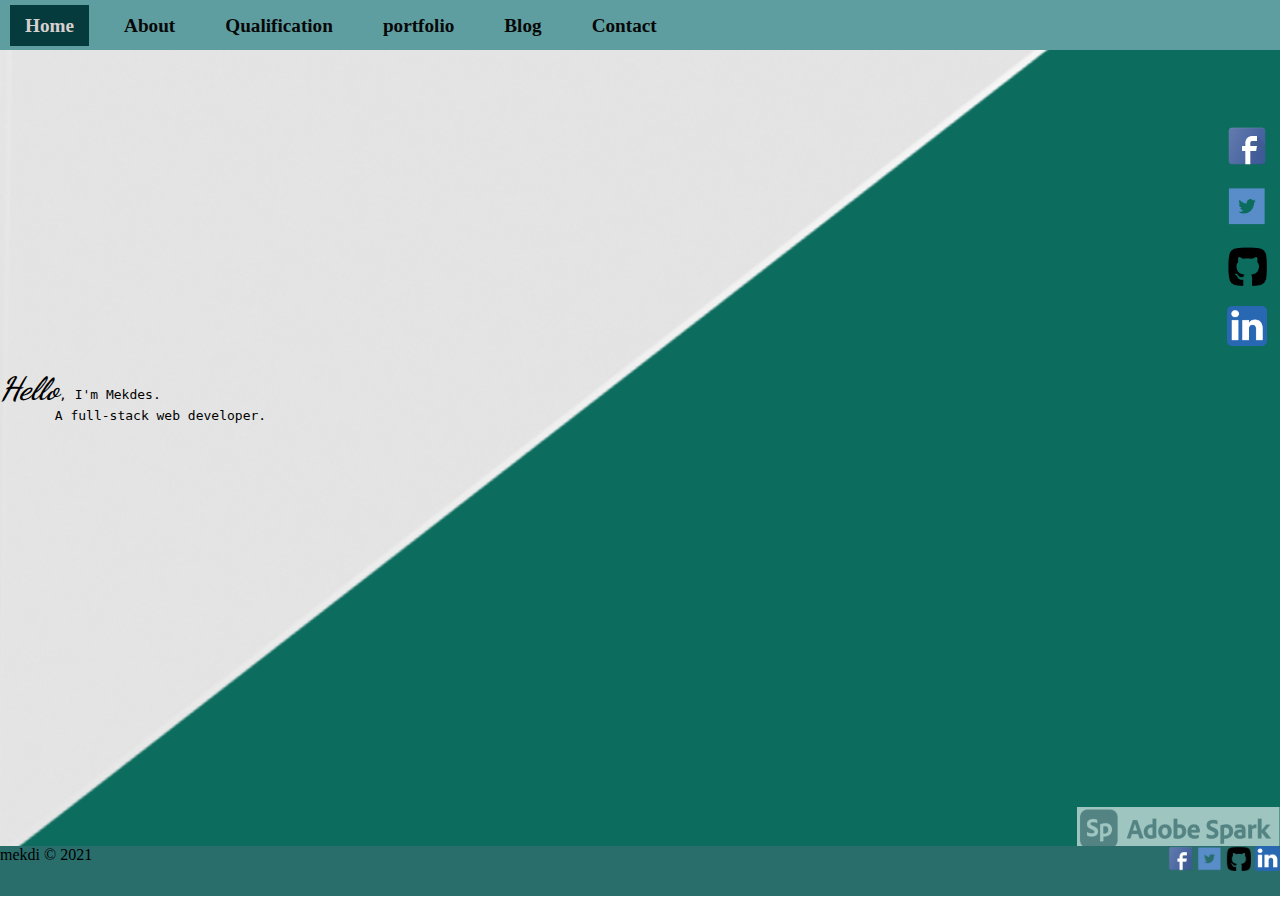
<file: index.html>
<!DOCTYPE html>
<html lang="en">
<head>
    <meta charset="UTF-8">
    <meta http-equiv="X-UA-Compatible" content="IE=edge">
    <meta name="viewport" content="width=device-width, initial-scale=1.0">
    <title>Document</title>
    <link rel="stylesheet" href="css/home.css">
    <link rel="stylesheet" href="https://pro.fontawesome.com/releases/v5.10.0/css/all.css"/>
</head>

<body>
    
 <header>
    <input type="checkbox" id="check">
    <label for="check" class="checkbtn">
        <i class="fas fa-bars"></i>
    </label>
    <nav class="navig">
        <div><a href="/index.html" class="active" >Home</a></div>
        <div><a href="../UGR-3127-12/html/about.html">About</a></div>
        <div><a href="../UGR-3127-12/html/qualification.html">Qualification</a></div>
        <div><a href="../UGR-3127-12/html/portfolio.html">portfolio</a></div>
        <div><a href="../UGR-3127-12/html/blog.html">Blog</a></div>
        <div><a href="../UGR-3127-12/html/contact.html">Contact</a></div>
        
   </nav>   
   <section id="txt">
       <pre><em>Hello</em>, I'm Mekdes. <br>       A full-stack web developer.</pre>
    </section>

   <div class="logo">
    <a href="https://www.facebook.com/me/"><img src="images/facebook_social media_icon.png" alt="facebook"></a>
    <a href="dc"><img src="images/square_twitter_blue_icon.png" alt="twitter"></a>
    <a href="https://github.com/Mekdeskebede/Mekdeskebede"><img src="images/github_icon.png" alt="github"></a>
    <a href="https://www.linkedin.com/in/mekdes-kebede-b570a5227/?lipi=urn%3Ali%3Apage%3Ad_flagship3_feed%3BMzsT1cGvTTmvbMwes9pIpg%3D%3D"><img src="images/linkedin_network_linkedin logo_icon.png" alt="linkedin"></a>
    </div>

 </header> 
 <footer >
    mekdi &COPY; 2021
    <div class="footer">
        <a href="https://www.facebook.com/me/"><img src="images/facebook_social media_icon.png" alt="facebook"></a>
        <a href="dc"><img src="images/square_twitter_blue_icon.png" alt="twitter"></a>
        <a href="https://github.com/Mekdeskebede/Mekdeskebede"><img src="images/github_icon.png" alt="github"></a>
        <a href="https://www.linkedin.com/in/mekdes-kebede-b570a5227/?lipi=urn%3Ali%3Apage%3Ad_flagship3_feed%3BMzsT1cGvTTmvbMwes9pIpg%3D%3D"><img src="images/linkedin_network_linkedin logo_icon.png" alt="linkedin"></a>
    </div>
    
 </footer>
</body>
</html>
</file>
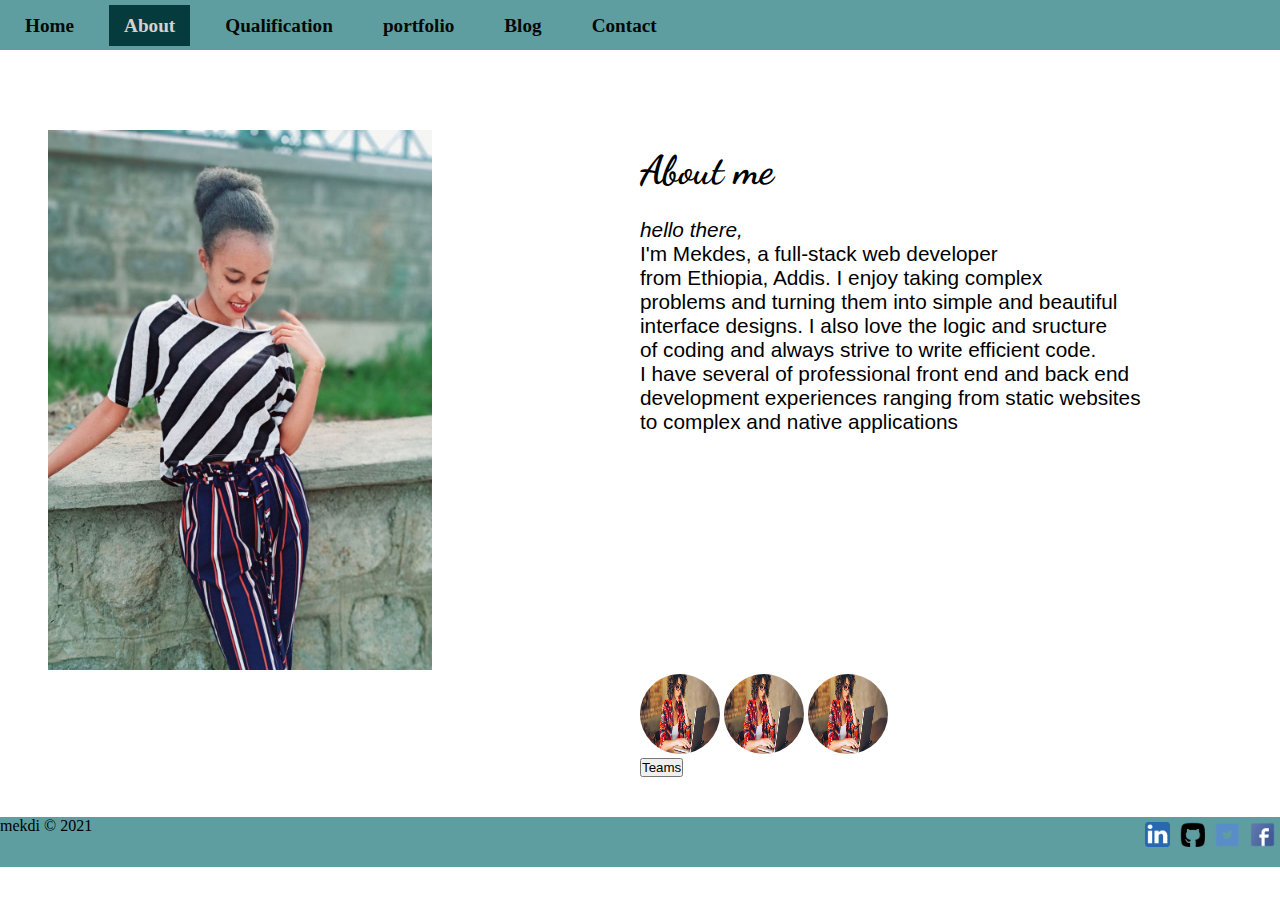
<file: html/about.html>
<!DOCTYPE html>
<html lang="en">
<head>
    <meta charset="UTF-8">
    <meta http-equiv="X-UA-Compatible" content="IE=edge">
    <meta name="viewport" content="width=device-width, initial-scale=1.0">
    <title>Document</title>
    <link rel="stylesheet" href="../css/about.css">
    <link rel="stylesheet" href="https://pro.fontawesome.com/releases/v5.10.0/css/all.css"/>
    
</head>

<body>

    <main class="laygrid">

        <div id="heads">
            <input type="checkbox" id="check">
                <label for="check" class="checkbtn">
                    <i class="fas fa-bars"></i>
                </label>
            <nav class="navig">
                <div><a href="../index.html">Home</a></div>
                <div><a href="../html/about.html" class="active">About</a></div>
                <div><a href="../html/qualification.html">Qualification</a></div>
                <div><a href="../html/portfolio.html">portfolio</a></div>
                <div><a href="../html/blog.html">Blog</a></div>
                <div><a href="../html/contact.html">Contact</a></div>
           </nav>
        </div>
        <div id="heads"></div>

        <div id="grd1">
            <div><img src="../images/mekdi.jpg" alt="supposed to be an img"></div>
        </div>

        <div id="grd2">
            <section id="txt">
                <h1>About me</h1>
                <p><br><em>hello there, </em> 
                    <br>I'm Mekdes, a full-stack web developer 
                    <br> from Ethiopia, Addis. I enjoy taking complex  
                    <br>problems and turning them into simple and beautiful
                    <br>interface designs. I also love the logic and sructure  
                    <br> of coding and always strive to write efficient code.
                    <br> I have several of professional front end and back end 
                    <br>development experiences ranging from static websites
                    <br>to complex and native applications
                </p>
            </section>
        </div>
        <div id="grd3"></div>


        <div id="grd4" class="teams">
            
                <img src="../images/adv.jpg" alt="supposed to be an img">
                <img src="../images/adv.jpg" alt="supposed to be an img">
                <img src="../images/adv.jpg" alt="supposed to be an img">
                <aside><a href="teams.html"><button>Teams</button></a></aside>
           </div>
       
        <div id="foots"></div>
        <div id="foots">
            <footer  class="footer">
                mekdi &COPY; 2021
                    <a href="https://www.facebook.com/me/"><img src="../images/facebook_social media_icon.png" alt="facebook"></a>
                    <a href="dc"><img src="../images/square_twitter_blue_icon.png" alt="twitter"></a>
                    <a href="https://github.com/Mekdeskebede/Mekdeskebede"><img src="../images/github_icon.png" alt="github"></a>
                    <a href="https://www.linkedin.com/in/mekdes-kebede-b570a5227/?lipi=urn%3Ali%3Apage%3Ad_flagship3_feed%3BMzsT1cGvTTmvbMwes9pIpg%3D%3D"><img src="../images/linkedin_network_linkedin logo_icon.png" alt="linkedin"></a>
                
         </footer>
        </div>
    </main>
</body>
</html>
</file>
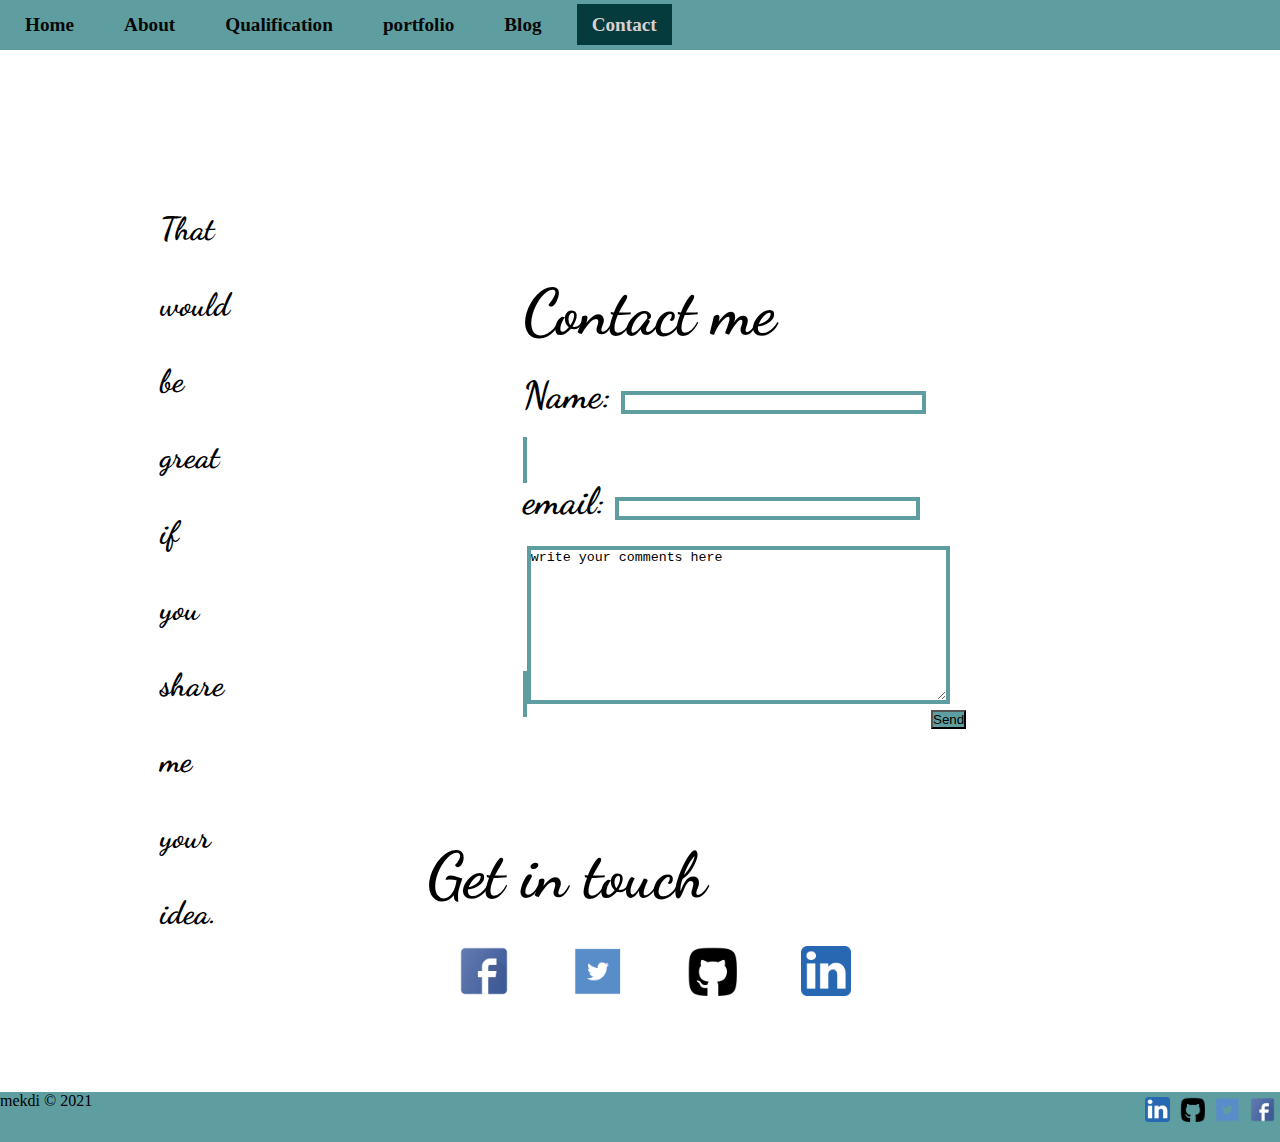
<file: html/contact.html>
<!DOCTYPE html>
<html lang="en">
<head>
    <meta charset="UTF-8">
    <meta http-equiv="X-UA-Compatible" content="IE=edge">
    <meta name="viewport" content="width=device-width, initial-scale=1.0">
    <title>Document</title>
    <link rel="stylesheet" href="../css/contact.css">
    <link rel="stylesheet" href="https://pro.fontawesome.com/releases/v5.10.0/css/all.css"/>
</head>
<body>
   <main class="griding">
     
    <!-- ########################### the header part  ################################## -->

    <div id="heads">
        <input type="checkbox" id="check">
                <label for="check" class="chcbtn">
                    <i class="fas fa-bars"></i>
                </label>
        <nav class="navig">
            <div><a href="../index.html">Home</a></div>
            <div><a href="../html/about.html">About</a></div>
            <div><a href="../html/qualification.html">Qualification</a></div>
            <div><a href="../html/portfolio.html">portfolio</a></div>
            <div><a href="../html/blog.html">Blog</a></div>
            <div><a href="../html/contact.html" class="active">Contact</a></div>
       </nav>
       </div>
       <div id="heads"></div>

       <!-- ###################### adding a form to grid item4  #####################  -->

       <div id="itm3">
           <p>
             That <br> <br> would <br> <br> be <br><br> great <br><br> if <br><br> you <br><br> share <br><br> me <br><br> your <br><br> idea.
           </p>
       </div>
       <div id="itm4">
           <section>
               <form action="" id="forms">
                      <h1>Contact me</h1>
                     <label for="name"><h3>Name:
                     <input type="text" id="name" name="name" size="35" maxlength="40"></h3></label>
                     <label for="email" id="email"><h3>email:     
                     <input type="text" id="email" name="email" size="35" maxlength="20" ></h3></label>
                     <textarea cols="50" rows="10" id="txta">write your comments here</textarea>
                     <input id="submit" type="submit" value="Send" size="20">
                </form>
           </section>
    

       <!-- ###################### adding a contact info on the grid item4  #####################  -->

           <section class="sec">
               <br> <br>
               <h1>Get in touch</h1>
               <div class="logo">
                <a href="https://www.facebook.com/me/"><img src="../images/facebook_social media_icon.png" alt="facebook"></a>
                    <a href="dc"><img src="../images/square_twitter_blue_icon.png" alt="twitter"></a>
                    <a href="https://github.com/Mekdeskebede/Mekdeskebede"><img src="../images/github_icon.png" alt="github"></a>
                    <a href="https://www.linkedin.com/in/mekdes-kebede-b570a5227/?lipi=urn%3Ali%3Apage%3Ad_flagship3_feed%3BMzsT1cGvTTmvbMwes9pIpg%3D%3D"><img src="../images/linkedin_network_linkedin logo_icon.png" alt="linkedin"></a>
                
                </div>
           </section>
       </div>

       <!-- ############################  the footer part  ######################### -->

       <div id="foots"></div>
       <div id="foots">
           <footer  class="footer">
             mekdi &COPY; 2021
             <a href="https://www.facebook.com/me/"><img src="../images/facebook_social media_icon.png" alt="facebook"></a>
             <a href="dc"><img src="../images/square_twitter_blue_icon.png" alt="twitter"></a>
             <a href="https://github.com/Mekdeskebede/Mekdeskebede"><img src="../images/github_icon.png" alt="github"></a>
             <a href="https://www.linkedin.com/in/mekdes-kebede-b570a5227/?lipi=urn%3Ali%3Apage%3Ad_flagship3_feed%3BMzsT1cGvTTmvbMwes9pIpg%3D%3D"><img src="../images/linkedin_network_linkedin logo_icon.png" alt="linkedin"></a>
        </footer>
    </div>
       
   </main> 
</body>
</html>
</file>
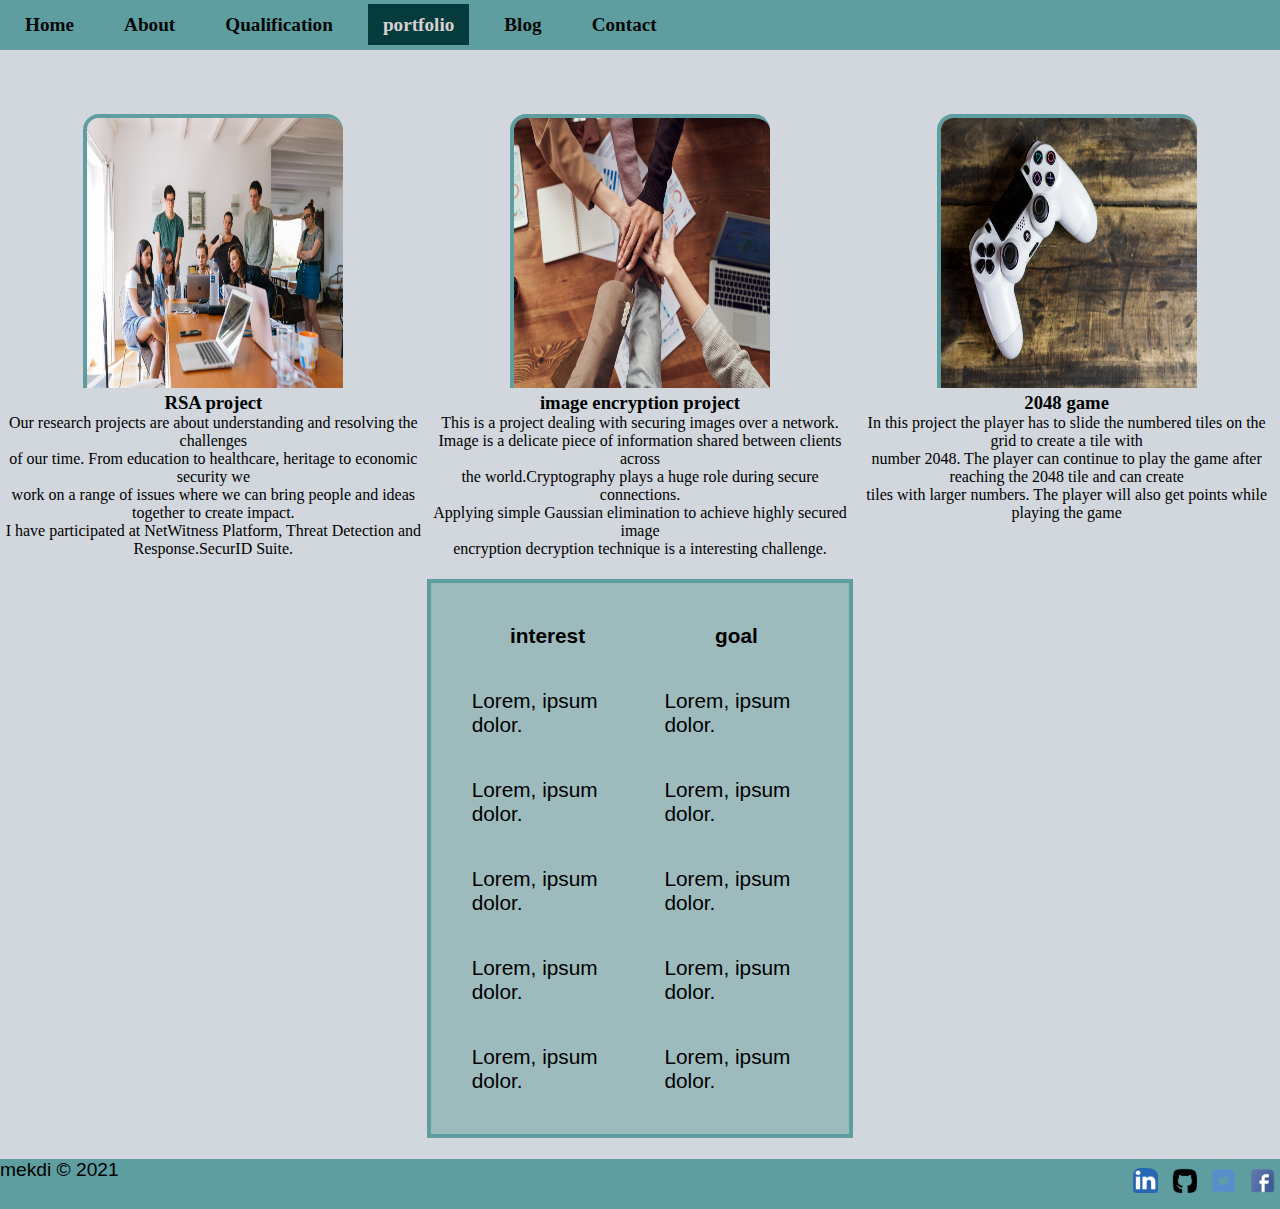
<file: html/portfolio.html>
<!DOCTYPE html>
<html lang="en">
<head>
    <meta charset="UTF-8">
    <meta http-equiv="X-UA-Compatible" content="IE=edge">
    <meta name="viewport" content="width=device-width, initial-scale=1.0">
    <title>Document</title>
    <link rel="stylesheet" href="../css/portfolio.css">
    <link rel="stylesheet" href="https://pro.fontawesome.com/releases/v5.10.0/css/all.css"/>
</head>
<body>
    <section class="griding">
        <div id="heads">
            <input type="checkbox" id="check">
                <label for="check" class="chcbtn">
                    <i class="fas fa-bars"></i>
                </label>
            <nav class="navig">
                <div><a href="../index.html">Home</a></div>
                <div><a href="../html/about.html">About</a></div>
                <div><a href="../html/qualification.html">Qualification</a></div>
                <div><a href="portfolio.html" class="active">portfolio</a></div>
                <div><a href="../html/blog.html">Blog</a></div>
                <div><a href="../html/contact.html">Contact</a></div>           
            </nav>
        </div>
        <div id="heads"></div>
        <div id="heads"></div>
        <div id="gr1">
            <img src="../images/cowork.jpg" alt="supposed to be an image">
            <p>
                <h3>RSA project</h3>
                Our research projects are about understanding and resolving the challenges<br>  
                of our time. From education to healthcare, heritage to economic security we<br>  
                  work on a range of issues where we can bring people and ideas together to create impact. <br>
                  I have participated at NetWitness Platform, Threat Detection and Response.SecurID Suite.

            </p>
        </div>

        <div id="gr2">
            <img src="../images/team.jpg" alt="supposed to be an image">
            <p>
                <h3>image encryption project</h3>
                This is a project dealing with securing images over a network. <br>
                Image is a delicate piece of information shared between clients across <br>
                 the world.Cryptography plays a huge role during secure connections. <br>
                  Applying simple Gaussian elimination to achieve highly secured image <br>
                   encryption decryption technique is a interesting challenge.
            </p>
        </div>

        <div id="gr3">
            <img src="../images/2048.jpg" alt="supposed to be an image">
            <p>
                <h3>2048 game</h3>
                In this project the player has to slide the numbered tiles on the grid to create a tile with <br>
                number 2048. The player can continue to play the game after reaching the 2048 tile and can create <br>
                tiles with larger numbers. The player will also get points while playing the game
            </p>
        </div>
       
        <div id="gr4"></div>
        
        <div id="gr5">
            <table>
                <tr>
                    <th>interest</th>
                    <th>goal</th>
                </tr>
                <tr>
                    <td>Lorem, ipsum dolor.</td>
                    <td>Lorem, ipsum dolor.</td>
                </tr>
                <tr>
                    <td>Lorem, ipsum dolor.</td>
                    <td>Lorem, ipsum dolor.</td>
                </tr>
                <tr>
                    <td>Lorem, ipsum dolor.</td>
                    <td>Lorem, ipsum dolor.</td>
                </tr>
                <tr>
                    <td>Lorem, ipsum dolor.</td>
                    <td>Lorem, ipsum dolor.</td>
                </tr>
                <tr>
                    <td>Lorem, ipsum dolor.</td>
                    <td>Lorem, ipsum dolor.</td>
                </tr>
            </table>
        </div>
        <div id="gr6"></div>

        <div id="foots"></div>
        <div id="foots"></div>
        <div id="foots">
            <footer  class="footer">
                <p>mekdi &COPY; 2021</p>
                <a href="https://www.facebook.com/me/"><img src="../images/facebook_social media_icon.png" alt="facebook"></a>
                    <a href="dc"><img src="../images/square_twitter_blue_icon.png" alt="twitter"></a>
                    <a href="https://github.com/Mekdeskebede/Mekdeskebede"><img src="../images/github_icon.png" alt="github"></a>
                    <a href="https://www.linkedin.com/in/mekdes-kebede-b570a5227/?lipi=urn%3Ali%3Apage%3Ad_flagship3_feed%3BMzsT1cGvTTmvbMwes9pIpg%3D%3D"><img src="../images/linkedin_network_linkedin logo_icon.png" alt="linkedin"></a>
            </footer>
        </div>
    </section>
</body>
</html>
</file>
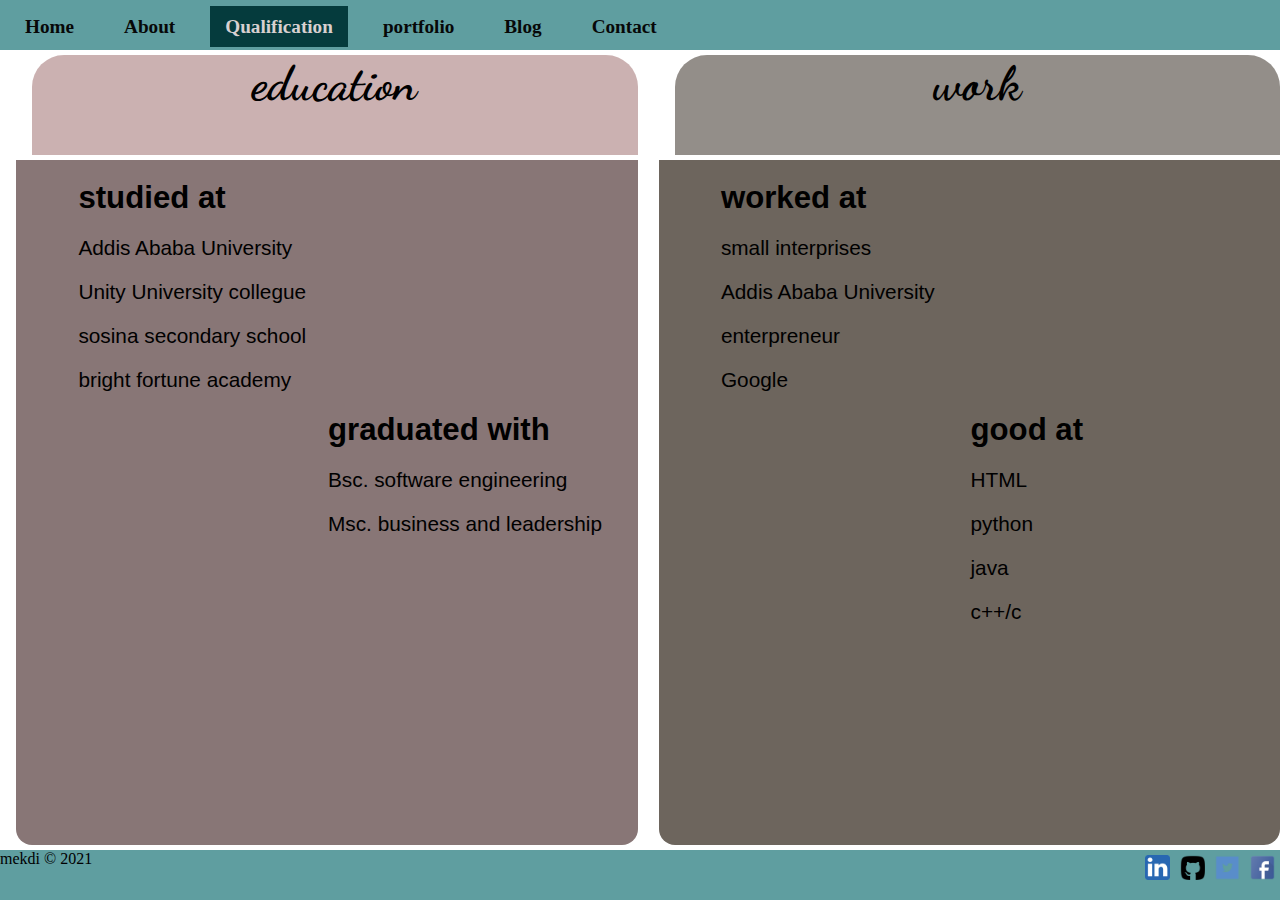
<file: html/qualification.html>
<!DOCTYPE html>
<html lang="en">
<head>
    <meta charset="UTF-8">
    <meta http-equiv="X-UA-Compatible" content="IE=edge">
    <meta name="viewport" content="width=device-width, initial-scale=1.0">
    <title>Document</title>
    <link rel="stylesheet" href="../css/qualification.css">
    <link rel="stylesheet" href="https://pro.fontawesome.com/releases/v5.10.0/css/all.css"/>
</head>
<body>
    <section class="laygrid">

        <div id="heads">
            <input type="checkbox" id="check">
                <label for="check" class="chcbtn">
                    <i class="fas fa-bars"></i>
                </label>
            <nav class="navig">
                <div><a href="../index.html">Home</a></div>
                <div><a href="../html/about.html">About</a></div>
                <div><a href="qualification.html" class="active">Qualification</a></div>
                <div><a href="../html/portfolio.html">portfolio</a></div>
                <div><a href="../html/blog.html">Blog</a></div>
                <div><a href="../html/contact.html">Contact</a></div>
           </nav>
        </div>
        <div id="heads"></div>
        <div id="edu">
            <h2>education</h2>
        </div>
        <div id="work">
            <h2>work</h2>
        </div>

        <div id="txt">
            <ul class="list-1">
                <li><h2>studied at</h2></li>
                <li>Addis Ababa University</li>
                <li>Unity University collegue</li>
                <li>sosina secondary school</li>
                <li>bright fortune academy</li>
            </ul>
            <ul class="list-2">
                <li><h2>graduated with</h2></li>
                <li>Bsc. software engineering</li>
                <li>Msc. business and leadership</li>
            </ul>
        </div>

        <div id="txt2">
            <ul class="list-1">
                <li><h2>worked at</h2></li>
                <li>small interprises</li>
                <li>Addis Ababa University</li>
                <li>enterpreneur</li>
                <li>Google</li>
            </ul>
            <ul class="list-2">
                <li><h2>good at</h2></li>
                <li>HTML</li>
                <li>python</li>
                <li>java</li>
                <li>c++/c</li>
            </ul>
        </div>
        <div id="foots"></div>
        <div id="foots">
            <footer  class="footer">
                mekdi &COPY; 2021
                <a href="https://www.facebook.com/me/"><img src="../images/facebook_social media_icon.png" alt="facebook"></a>
                <a href="dc"><img src="../images/square_twitter_blue_icon.png" alt="twitter"></a>
                <a href="https://github.com/Mekdeskebede/Mekdeskebede"><img src="../images/github_icon.png" alt="github"></a>
                <a href="https://www.linkedin.com/in/mekdes-kebede-b570a5227/?lipi=urn%3Ali%3Apage%3Ad_flagship3_feed%3BMzsT1cGvTTmvbMwes9pIpg%3D%3D"><img src="../images/linkedin_network_linkedin logo_icon.png" alt="linkedin"></a>
                
            
         </footer>
        </div>
    </section>
</body>
</html>
</file>
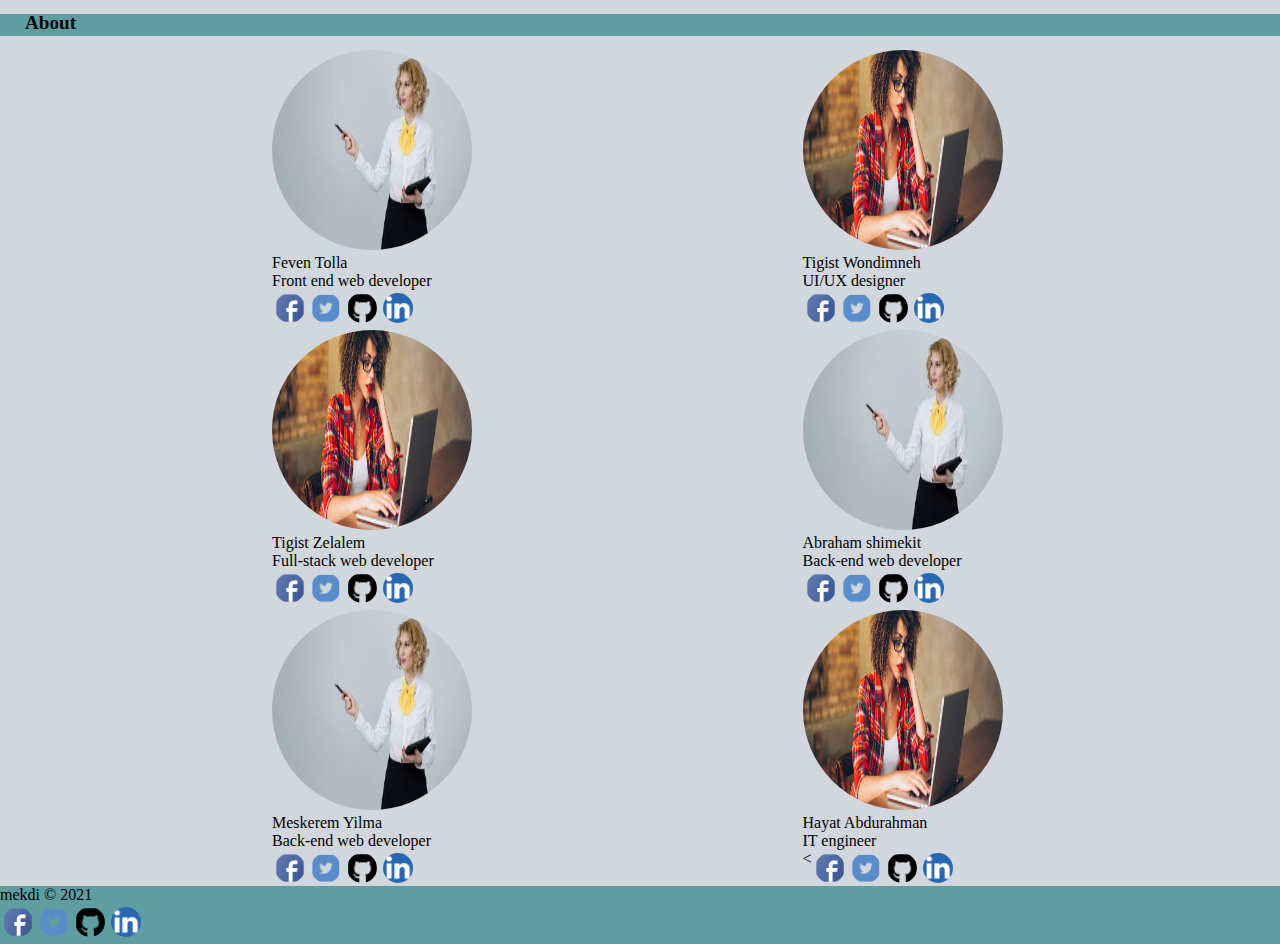
<file: html/teams.html>
<!DOCTYPE html>
<html lang="en">
<head>
    <meta charset="UTF-8">
    <meta http-equiv="X-UA-Compatible" content="IE=edge">
    <meta name="viewport" content="width=device-width, initial-scale=1.0">
    <title>Document</title>
    <link rel="stylesheet" href="../css/teams.css">
</head>
<body>
    
    <main class="main">
        
        <div id="heads">
            <nav class="navig">
            <div><a href="../html/about.html">About</a></div>
        </nav>
    </div>
    <div id="heads"></div>
        <div id="grd1">
            <div><img src="../images/lec2.jpg" alt="supposed to be an image"><p> Feven Tolla <p>Front end web developer</p></div>
            
            <div class="flexer">
                <a href="https://www.facebook.com/me/"><img src="../images/facebook_social media_icon.png" alt="facebook"></a>
                    <a href="dc"><img src="../images/square_twitter_blue_icon.png" alt="twitter"></a>
                    <a href="https://github.com/Mekdeskebede/Mekdeskebede"><img src="../images/github_icon.png" alt="github"></a>
                    <a href="https://www.linkedin.com/in/mekdes-kebede-b570a5227/?lipi=urn%3Ali%3Apage%3Ad_flagship3_feed%3BMzsT1cGvTTmvbMwes9pIpg%3D%3D"><img src="../images/linkedin_network_linkedin logo_icon.png" alt="linkedin"></a>
            </div>
        </div>
        <div id="grd2">
            <img src="../images/adv.jpg" alt="supposed to be an image">
            <p> Tigist Wondimneh<p> UI/UX designer</p>
            <div class="flexer">
                <a href="https://www.facebook.com/me/"><img src="../images/facebook_social media_icon.png" alt="facebook"></a>
                    <a href="dc"><img src="../images/square_twitter_blue_icon.png" alt="twitter"></a>
                    <a href="https://github.com/Mekdeskebede/Mekdeskebede"><img src="../images/github_icon.png" alt="github"></a>
                    <a href="https://www.linkedin.com/in/mekdes-kebede-b570a5227/?lipi=urn%3Ali%3Apage%3Ad_flagship3_feed%3BMzsT1cGvTTmvbMwes9pIpg%3D%3D"><img src="../images/linkedin_network_linkedin logo_icon.png" alt="linkedin"></a>
            </div>
        </div>
        <div id="grd3"><img src="../images/adv.jpg" alt="supposed to be an image">
            <p> Tigist Zelalem<p>Full-stack web developer</p> </p>
            <div class="flexer">
                <a href="https://www.facebook.com/me/"><img src="../images/facebook_social media_icon.png" alt="facebook"></a>
                    <a href="dc"><img src="../images/square_twitter_blue_icon.png" alt="twitter"></a>
                    <a href="https://github.com/Mekdeskebede/Mekdeskebede"><img src="../images/github_icon.png" alt="github"></a>
                    <a href="https://www.linkedin.com/in/mekdes-kebede-b570a5227/?lipi=urn%3Ali%3Apage%3Ad_flagship3_feed%3BMzsT1cGvTTmvbMwes9pIpg%3D%3D"><img src="../images/linkedin_network_linkedin logo_icon.png" alt="linkedin"></a>
            </div>
        </div>
        <div id="grd4"><img src="../images/lec2.jpg" alt="supposed to be an image">
            <p> Abraham shimekit <p>Back-end web developer</p> </p>
            <div class="flexer">
                <a href="https://www.facebook.com/me/"><img src="../images/facebook_social media_icon.png" alt="facebook"></a>
                    <a href="dc"><img src="../images/square_twitter_blue_icon.png" alt="twitter"></a>
                    <a href="https://github.com/Mekdeskebede/Mekdeskebede"><img src="../images/github_icon.png" alt="github"></a>
                    <a href="https://www.linkedin.com/in/mekdes-kebede-b570a5227/?lipi=urn%3Ali%3Apage%3Ad_flagship3_feed%3BMzsT1cGvTTmvbMwes9pIpg%3D%3D"><img src="../images/linkedin_network_linkedin logo_icon.png" alt="linkedin"></a>
            </div>
        </div>
        <div id="grd5"><img src="../images/lec2.jpg" alt="supposed to be an image">
            <p> Meskerem Yilma <p>Back-end web developer</p></p>
            <div class="flexer">
                <a href="https://www.facebook.com/me/"><img src="../images/facebook_social media_icon.png" alt="facebook"></a>
                    <a href="dc"><img src="../images/square_twitter_blue_icon.png" alt="twitter"></a>
                    <a href="https://github.com/Mekdeskebede/Mekdeskebede"><img src="../images/github_icon.png" alt="github"></a>
                    <a href="https://www.linkedin.com/in/mekdes-kebede-b570a5227/?lipi=urn%3Ali%3Apage%3Ad_flagship3_feed%3BMzsT1cGvTTmvbMwes9pIpg%3D%3D"><img src="../images/linkedin_network_linkedin logo_icon.png" alt="linkedin"></a>
            </div>
        </div>
        <div id="grd6"><img src="../images/adv.jpg" alt="supposed to be an image">
            <p> Hayat Abdurahman <p>IT engineer</p> </p>
            <div class="flexer">
                <<a href="https://www.facebook.com/me/"><img src="../images/facebook_social media_icon.png" alt="facebook"></a>
                <a href="dc"><img src="../images/square_twitter_blue_icon.png" alt="twitter"></a>
                <a href="https://github.com/Mekdeskebede/Mekdeskebede"><img src="../images/github_icon.png" alt="github"></a>
                <a href="https://www.linkedin.com/in/mekdes-kebede-b570a5227/?lipi=urn%3Ali%3Apage%3Ad_flagship3_feed%3BMzsT1cGvTTmvbMwes9pIpg%3D%3D"><img src="../images/linkedin_network_linkedin logo_icon.png" alt="linkedin"></a>
            </div>
        </div>
        <div id="foots">
            mekdi &COPY; 2021
            <div><div id="floater" class="flexer">
                <a href="https://www.facebook.com/me/"><img src="../images/facebook_social media_icon.png" alt="facebook"></a>
                <a href="dc"><img src="../images/square_twitter_blue_icon.png" alt="twitter"></a>
                <a href="https://github.com/Mekdeskebede/Mekdeskebede"><img src="../images/github_icon.png" alt="github"></a>
                <a href="https://www.linkedin.com/in/mekdes-kebede-b570a5227/?lipi=urn%3Ali%3Apage%3Ad_flagship3_feed%3BMzsT1cGvTTmvbMwes9pIpg%3D%3D"><img src="../images/linkedin_network_linkedin logo_icon.png" alt="linkedin"></a>
        </div>
        </div>
        <div id="foots">
            
        </div>
        
        </div>
    </main>
</body>
</html>
</file>
<file: css/home.css>
@import url(https://fonts.googleapis.com/css2?family=Dancing+Script&display=swap);

*{
    margin: 0px;
    padding: 0px;
}
 

header{
    background-image: url(../images/MyPost3.png);
    height: 94vh;
    background-size: cover;
    background-position: center;
}

.navig{
    display: flex;
    background-color: cadetblue;
    height: 50px;
}
nav div a{
    text-decoration: none;
    color: rgb(7, 8, 8);
    padding: 10px 15px;
    margin: 10px;
    font-size: 1.2em;
    font-weight: bold;
    position: relative;
    top: 0.8em;
}

nav div a:hover {
    background-color:rgb(5, 59, 61);
    color: rgb(216, 208, 208);
}
nav div a.active{
    background-color:rgb(5, 59, 61);
    color: rgb(216, 208, 208);
}

#txt{
    position: relative;
    top: 20em;
    left: 0em;
}

header pre{
    font-size: 1em;
    
}
header pre em{
    font-size: 2em;
    font-family: 'Dancing Script', cursive;
    font-weight: bold;
        
}

.logo{
    float: right;
    display: flex;
    flex-direction: column;
    padding: 4px 10px;
    margin: 3px;
}
.logo img{
    width: 40px;
    height: 40px;
    margin-top: 1em;
}
footer{
    height: 50px;
    background-color: rgb(41, 110, 107);
}
.footer{
    float: right;
}

footer img{
    width:25px;
    height:25px;
}
.checkbtn{
    color: rgb(0, 0, 0);
    font-size: 25px;
    cursor: pointer;
    float: right;
    display: none;
    position: relative;
    right:7em;
    top: 15px;
}
#check{
    margin-left: 1em;
    display: none;
    
}

@media(max-width:700px){

    .checkbtn{
        display: inline-block;
    }
    nav div a{
        border: none;
    }
    .navig{
        display: flex;
        flex-direction: column;
        justify-content: space-around;
        
    }
    nav div a{
        justify-content: space-around;
        margin-bottom: 50px;
        height: 100vh;
        width: 100%;
        top: -1000px;
        text-align: center ;
        z-index: 99; 
        color: rgb(0, 0, 0);
        transition: .3s;
    }

    #check:checked ~ nav div a{
         top: 200px;
}
@media(max-width:600){
    #txt{
        position: fixed;
        left: 0em;
        text-align: start;
    }
}
}
</file>
<file: css/about.css>
@import url(https://fonts.googleapis.com/css2?family=Dancing+Script&display=swap);

*{
    margin: 0;
    padding: 0;
}
.laygrid{
    display: grid;
    height: 100vh;
    grid-template-columns: 1fr 1fr;
    grid-template-rows: 50px 1fr 0.5fr 50px;
    grid-template-areas: 
    "heads heads"
    "grd1 grd2"
    "grd3 grd4"
    "foots foots";
}

#heads{
    grid-area: heads;
    background-color: cadetblue;
    width: 100%;
}

.navig{
    display: flex;
   
}
nav div a{
    text-decoration: none;
    color: rgb(7, 8, 8);
    padding: 10px 15px;
    margin: 10px;
    font-size: 1.2em;
    font-weight: bold;
    position: relative;
    top: 0.8em;
}

nav div a:hover {
    background-color:rgb(5, 59, 61);
    color: rgb(216, 208, 208);
}
nav div a.active{
    background-color:rgb(5, 59, 61);
    color: rgb(216, 208, 208);
}
#txt p{
    font-family: Arial, Helvetica, sans-serif;
    font-size: 1.3em
}
#txt h1{
    font-size: 2.5em;
    font-weight: bold;
    font-family: 'Dancing Script', cursive;

}

#txt{
    margin-top: 6em;
}
#grd1 img{
    margin-top: 5em;
    margin-left: 3em;
    height: 60vh;
    width: 30vw;

}

.teams img{
    border-radius:3em;
    width: 80px;
    height: 80px;
}

.teams{
    transform: scale(1);
    transition: .2s ease-in-out;
}
.teams:hover{
    transform: scale(1.1);
}

footer img{
    float: right;
    width:25px;
    height:25px;
    padding: 5px;
}

#foots{
    grid-area: foots;
    background-color: cadetblue;
    position: relative;
    top: 2.5em;
}
body{
    overflow-x: hidden;
}

.checkbtn{
    color: rgb(236, 229, 229);
    font-size: 25px;
    cursor: pointer;
    float: left;
    display: none;
    position: relative;
    left: 20em;
    top: 15px;
}
#check{
    margin-left: 1em;
    display: none;
    
}

@media(max-width: 1140px){
    #txt {
        position: relative;
        right: 5em;
    }
    #grd1 img{
        width:350px;
    }
}

@media(max-width: 980px){
    .laygrid{
        grid-template-columns: 1fr;
        grid-template-rows: 70px 1fr 1fr 20px 0.5fr 50px;
        grid-template-areas: 
        "heads"
        "grd1"
        "grd2"
        "grd3"
        "grd4"
        "foots";
    }
    #heads{
        width: 100%;
    }
    #grd1 img{
        width:auto;
        height: 50%;
    }
    #txt{
        margin-left: 4em;
        margin-bottom: 4em;
    }
    p, h1 {
        position: relative;
        left: 5em;
    }
    #foots{
        width: 100%;
    }
    .teams{
        margin-left: 3em;
    }
    #grd1 img{
        width:500px;
    }
}
@media(max-width: 788px){
    #grd1 img{
        width:500px;
    }

    .checkbtn{
        display: inline-block;
    }
    nav div a{
        border: none;
    }

    .navig{
        height: 100vh;
        position: relative;
        left: 0em;
        top: -1000px;
        text-align: center ;
        color: blanchedalmond;
        z-index: 99;
        display: flex;
        flex-direction: column;
        justify-content: space-around;
        width: 100%;
        background-color:rgba(95, 158, 160, 0.801);
        color: rgb(0, 0, 0);
        transition: .3s;
    }

    #check:checked ~ .navig{
         top: 40px;
}

}
</file>
<file: css/contact.css>
@import url(https://fonts.googleapis.com/css2?family=Dancing+Script&display=swap);

*{
 padding: 0;
 margin: 0;   
}

.griding{
    display: grid;
    height: 100vh;
    grid-template-columns: 0.5fr 1fr;
    grid-template-rows: 50px 1fr 50px;
    grid-template-areas: 
    "heads heads"
    "side main"
    "foots foots";
}
#heads{
    grid-area: heads;
    background-color: cadetblue;
    width: 100%;
}
#itm3{
    grid-area: side; 
    padding: 10em;
}
#itm3 p{
    font-size: 2em;
    font-size: 2em;
    font-weight: bolder;
    font-family: 'Dancing Script', cursive;
}
#itm4{
    grid-area: main;
    font-size: 2em;
    font-family: 'Dancing Script', cursive;
}

#foots{
    grid-area: foots;
    background-color: cadetblue;
    width: 100%;
}


.navig{
    display: flex;   
}

nav div a{
    text-decoration: none;
    color: rgb(7, 8, 8);
    padding: 10px 15px;
    margin: 10px;
    font-size: 1.2em;
    font-weight: bold;
    position: relative;
    top: -0.2em;
}

nav div a:hover {
    background-color:rgb(5, 59, 61);
    color: rgb(216, 208, 208);
}
nav div a.active{
    background-color:rgb(5, 59, 61);
    color: rgb(216, 208, 208);
}
#name{
    margin-top: 3em;
    margin-bottom: 2em;
    border: 4px solid cadetblue;
}

#email{
    margin-bottom: 2em;
    border: 4px solid cadetblue;
}


#submit{
    size: 50px;
    margin-top: 1em;
    position: relative;
    top: 1.5em;
    right: 2em;
    background-color: cadetblue;
    transform: scale(1);
    transition: .1s ease-in-out;
}

#submit:hover{
    transform: scale(1.3);
}

#txta{
    border: 4px solid cadetblue;
}

form{
    padding: 3em;
    position: relative;
    top: 4em;
}
.sec{
    margin-top: 80px;
}

img{
    transform: scale(1);
    transition: .2s ease-in-out; 
}
img:hover{
    transform: scale(1.3);
} 


.logo{
    display: flex;     
}
.logo img{
    width: 50px;
    height: 50px;
    padding: 1em;
}

footer img{
    float: right;
    width:25px;
    height:25px;
    padding: 5px;
}

.chcbtn{
    color: rgb(236, 229, 229);
    font-size: 25px;
    cursor: pointer;
    float: right;
    display: none;
    position: fixed;
    right:2.5em;
    top: 15px;
}
#checks{
    display: none;
    float: right;
    
}


@media(max-width: 750px){
    .chcbtn{
        display: inline-block;
    }
    nav div a{
        border: none;
    }

    .navig{
        height: 100vh;
        position: relative;
        left: 0em;
        top: -800px;
        text-align: center ;
        order: 3;
        color: blanchedalmond;
        z-index: 99;
        display: flex;
        flex-direction: column;
        justify-content: space-around;
        align-items: center;
        background-color:rgba(95, 158, 160, 0.801);
        color: rgb(0, 0, 0);
        transition: .3s;
    }

    #check:checked~.navig{
         top: 32px;
}

}
</file>
<file: css/portfolio.css>
@import url(https://fonts.googleapis.com/css2?family=Dancing+Script&display=swap);

*{
    margin: 0;
    padding: 0;
}
.griding{
    display: grid;
    height: 100vh;
    grid-template-columns: 1fr 1fr 1fr;
    grid-template-rows: 50px 1fr 1fr 50px;
    grid-template-areas: 
    "heads heads heads"
    "gr1 gr2 gr3"
    "gr4 gr5 gr6"
    "foots foots foots";
}
#heads{
    grid-area: heads;
    background-color: cadetblue;
}

.navig{
    display: flex;
}
nav div a{
    text-decoration: none;
    color: rgb(7, 8, 8);
    padding: 10px 15px;
    margin: 10px;
    font-size: 1.2em;
    font-weight: bold;
    position: relative;
    top: -0.2em;
}

nav div a:hover {
    background-color:rgb(5, 59, 61);
    color: rgb(216, 208, 208);
}
nav div a.active{
    background-color:rgb(5, 59, 61);
    color: rgb(216, 208, 208);
}
#foots{
    grid-area: foots;
}
#gr1{
    margin-top: 4em;
    text-align: center;
    align-items: center;
}
p{
    text-align: center;
    font-family: Arial, Helvetica, sans-serif;
    font-size: 1.2em;
} 

#gr2{
    margin-top: 4em;
    text-align: center;
    align-items: center;
}

#gr3{
    margin-top: 4em;
    text-align: center;
    align-items: center;
   }
td{
    
    width: 400px;
}


img{
    width: 60%;
    height: 30vh;
    border-top: 4px solid;
    border-left: 4px solid;
    border-top-left-radius: 1em;
    border-top-right-radius: 1em;
    color: cadetblue;
    transform: scale(1);
    transition: .3s ease-in-out;
   
}

img:hover{
    transform: scale(1.1);
    border: 6px solid cadetblue;
}

table{
    margin-top: 1em;
    margin-bottom: 1em;
    border-spacing: 2em;
    border: 4px solid cadetblue;
    background-color: rgba(139, 177, 179, 0.747);
    font-family: Arial, Helvetica, sans-serif;
    font-size: 1.3em;
    transform: scale(1);
    transition: .4s ease-in-out;
}
table:hover{
    transform: scale(1.1);
    border: 6px solid cadetblue;
}
#foots{
    background-color: cadetblue;
}
footer img{
    float: right;
    width:25px;
    height:25px;
    padding: 5px;
}

footer p{
    float: left;
}
body{
    background-color:rgb(209, 215, 221);
}

p em{
    font-size: 2em;
    font-family: 'Dancing Script', cursive;
}

.chcbtn{
    color: rgb(236, 229, 229);
    font-size: 25px;
    cursor: pointer;
    float: right;
    display: none;
    position: relative;
    right:2em;
    top: 15px;
}
#checks{
    float: right;
    margin-left: 1em;
    display: none;
    
}

@media(max-width:937px){
    .griding{
        grid-template-columns: 1fr;
        grid-template-rows: 50px 1fr 1fr 1fr 10px 1fr 10px 50px;
        grid-template-areas: 
        "heads"
        "gr1"
        "gr2"
        "gr3"
        "gr4"
        "gr5"
        "gr6"
        "foots";
    }
    #foots{
        grid-area: foots;
    }
    img{
        width:40%;
    }

    .chcbtn{
        display: inline-block;
    }
    nav div a{
        border: none;
    }

    .navig{
        height: 100vh;
        position: relative;
        left: 0em;
        top: -1500px;
        text-align: center ;
        order: 3;
        color: blanchedalmond;
        z-index: 99;
        display: flex;
        flex-direction: column;
        justify-content: space-around;
        width: 100%;
        background-color:rgba(95, 158, 160, 0.801);
        color: rgb(0, 0, 0);
        transition: .3s;
    }

    #check:checked~.navig{
         top: 22px;
}
}
@media(max-width: 530px){
    img{
        height: 40%;
    }
}
</file>
<file: css/qualification.css>
@import url(https://fonts.googleapis.com/css2?family=Dancing+Script&display=swap);

*{
    margin: 0;
    padding: 0;
}

.laygrid{
    display:grid;
    height: 100vh;
    grid-template-columns: 1fr 1fr ;
    grid-template-rows: 50px 100px 1fr 50px;
    grid-template-areas: 
    "heads  heads"
    "edu work "
    "txt  txt2"
    "foots foots";
    grid-gap: 5px;
}

#heads{
    grid-area: heads;
    background-color:cadetblue;
}

.navig{
    display: flex;
   
}
nav div a{
    text-decoration: none;
    color: rgb(7, 8, 8);
    padding: 10px 15px;
    margin: 10px;
    font-size: 1.2em;
    font-weight: bold;
    position: relative;
    top: -2px;
}

nav div a:hover {
    background-color:rgb(5, 59, 61);
    color: rgb(216, 208, 208);
}
nav div a.active{
    background-color:rgb(5, 59, 61);
    color: rgb(216, 208, 208);
}

#edu{
    grid-area: edu;
    background-color: rgba(190, 158, 158, 0.801);
    border-top-right-radius:1em ;
    border-top-left-radius:1em ;
    margin-left: 1em;
    transform: scale(1);
    transition: .4s ease-in-out;
    font-size: 2em;
    font-family: 'Dancing Script', cursive;
}
#edu:hover{
    transform: scale(1.1);
}

#edu h2 {
    text-align: center;
}
#work{
    grid-area: work;
    background-color: rgba(105, 98, 91, 0.719);
    border-top-right-radius:1em ;
    border-top-left-radius:1em ;
    margin-left: 1em;
    transform: scale(1);
    transition: .4s ease-in-out;
    font-size: 2em;
    font-family: 'Dancing Script', cursive;
}
#work:hover{
    transform: scale(1.1);
}
#work h2 {
    text-align: center;
}


#txt{
    grid-area: txt;
    background-color: rgba(117, 96, 96, 0.863);
    margin-left: 1em;
    border-bottom-right-radius:1em ;
    border-bottom-left-radius:1em ;
    
}

#txt2{
    grid-area: txt2;
    background-color: rgb(109, 101, 93);
    margin-left: 1em;
    border-bottom-right-radius:1em ;
    border-bottom-left-radius:1em ;
}
.list-1 li {
    margin-left: 3em;
    margin-top: 20px;
    list-style: none;
}
.list-2 li {
    margin-left: 15em;
    margin-top: 20px;
    list-style: none;
}

li {
    
    font-family: Arial, Helvetica, sans-serif;
    font-size: 1.3em

}
#foots{
    background-color: cadetblue;
    grid-area: foots;
}


footer img{
    float: right;
    width:25px;
    height:25px;
    padding: 5px;
}

.chcbtn{
    color: rgb(236, 229, 229);
    font-size: 25px;
    cursor: pointer;
    float: right;
    display: none;
    position: relative;
    right:2em;
    top: 15px;
}
#checks{
    float: right;
    margin-left: 1em;
    display: none;
    
}

@media(max-width:700px){

    .laygrid{
        grid-template-columns: 1fr;
        grid-template-rows: 50px 50px 1fr 50px 1fr 50px;
        grid-template-areas: 
        "heads"
        "edu"
        "txt"
        "work"
        "txt2"
        "foots";
    }

    .chcbtn{
        display: inline-block;
    }
    nav div a{
        border: none;
    }

    .navig{
        height: 100vh;
        width: 100%;
        position: relative;
        left: 0em;
        top: -800px;
        text-align: center ;
        order: 3;
        color: blanchedalmond;
        z-index: 99;
        display: flex;
        flex-direction: column;
        justify-content: space-around;
        background-color:rgba(95, 158, 160, 0.801);
        color: rgb(0, 0, 0);
        transition: .3s;
    }

    #check:checked~.navig{
         top: 21px;
}
}
</file>
<file: css/teams.css>
*{
    padding: 0;
    margin: 0;
}
.main{
    display: grid;
    height: 100vh;
    grid-template-columns: 1fr 1fr;
    grid-template-rows: 50px 1fr 1fr 1fr 50px;
    grid-column-gap: 5px;
    align-items:center;
    grid-template-areas: 
        "heads heads"
        "grd1 grd2"
        "grd3 grd4"
        "grd5  grd6"
        "foots foots";
}

#heads{
    grid-area: heads;
    background-color: cadetblue;
}

#grd1{
    grid-area: grd1;
    margin-left: 17em;
  
}
#grd2{
    grid-area: grd2;
    margin-left: 10em;
}
#grd3{
    grid-area: grd3;
    margin-left: 17em;
}
#grd4{
    grid-area: grd4;
    margin-left: 10em;
}
#grd5{
    grid-area: grd5;
    margin-left: 17em;
   
}
#grd6{
    grid-area: grd6;
    margin-left: 10em;
}

#foots{
    grid-area: foots;
    background-color:cadetblue;
} 
footer img{
    float: right;
    width:25px;
    height:25px;
    padding: 5px;
}

nav div a{
    text-decoration: none;
    color: rgb(7, 8, 8);
    padding: 10px 15px;
    margin: 10px;
    font-size: 1.2em;
    font-weight: bold;
    position: relative;
    top: -2px;
}

nav div a:hover {
    background-color:rgb(5, 59, 61);
    color: rgb(216, 208, 208);
}
nav div a.active{
    background-color:rgb(5, 59, 61);
    color: rgb(216, 208, 208);
}

div img{
    width: 200px;
    height:200px;
    border-radius: 10em;
}

.flexer{
    display: flex;
}

.flexer img{
    width:30px;
    height:30px;
    margin: 3px;
}

img{
    transform: scale(1);
    transition: .3s ease-in-out;
}
img:hover{
    transform: scale(1.1);
}
body{
    background-color:rgb(209, 215, 221);
}


@media(max-width: 660px){
    .main{
        grid-template-columns: 1fr;
        grid-template-rows: 50px 1fr 1fr 1fr 1fr 1fr 1fr 1fr 50px;
        grid-template-areas: 
        "heads"
        "grd1"
        "grd2"
        "grd3"
        "grd4"
        "grd5"
        " grd6"
        "foots";
        width: 100vw;
        grid-gap: 0;
    }

    #grd1{
        margin: 3em;
        
    }

    #grd3{
        margin: 3em;
    }

    #grd5{
        margin: 3em;
    }

    body{
        overflow-x: hidden;
    }
}
</file>
